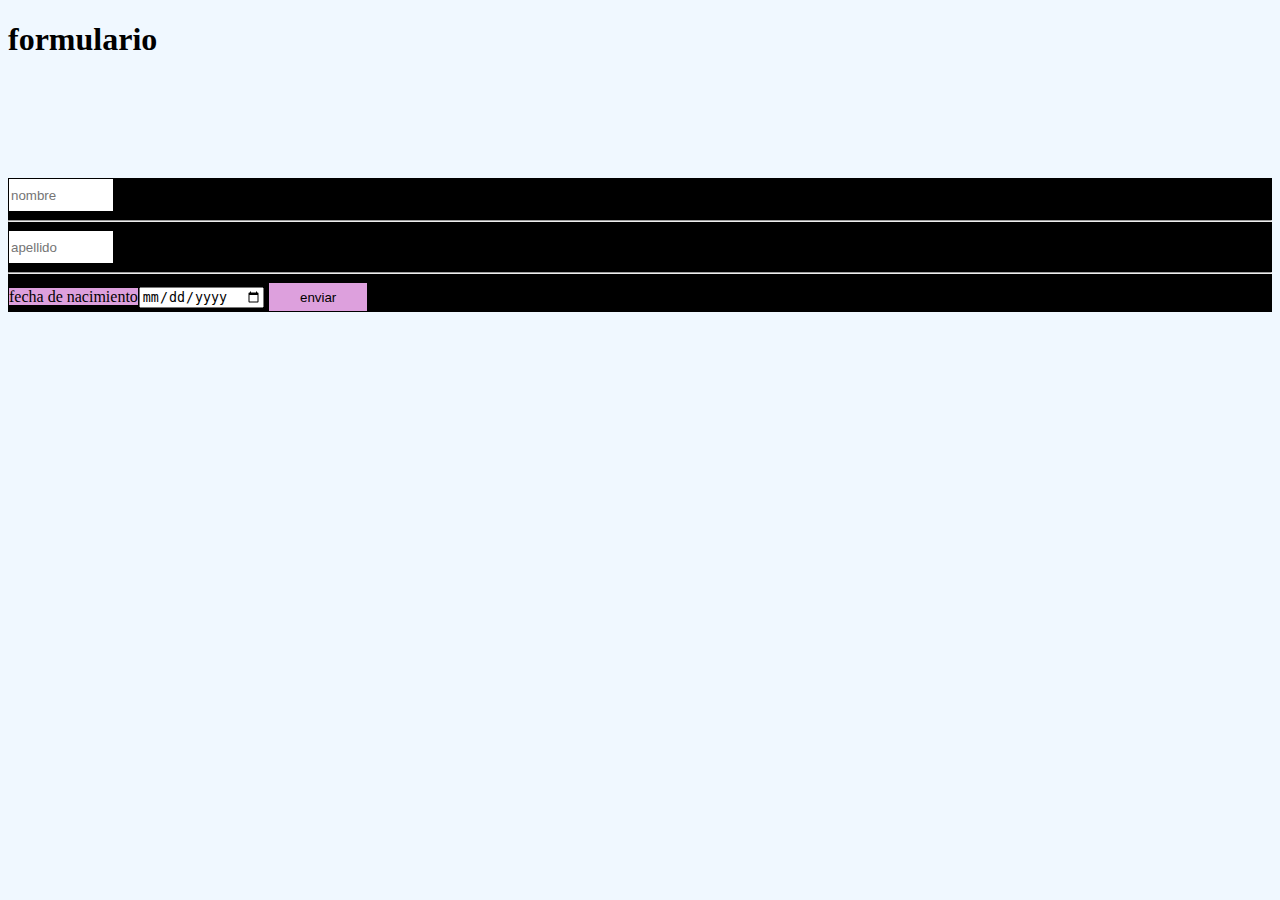
<file: codigo2.html>
<!DOCTYPE html>
<html lang="en">
<head>
    <meta charset="UTF-8">
    <meta name="viewport" content="width=device-width, initial-scale=1.0">
    <link rel="stylesheet" href="main.css">
    <title>Formularo</title>
</head>
<body>
<h1 class="text">formulario </h1>
<div class="caja">
    <form action="">
        <input class="cajatexto" type="text" name="nombre " id="nombre" placeholder="nombre"><hr>
        <input class="cajaapellido"    type="text" name="apellido" id="apellido" placeholder="apellido"><hr>
        <label class="cajafecha"   for="fecha">fecha de nacimiento</label><input type="date" name="fecha " id="fecha">
        <button class="enviar"    onclick="recuperar();">enviar</button>
    </form>
</div>   
<script>
    function recuperar(){
        var nom = document.getElementById("nombre").value;
        var ape = document.getElementById("apellido").value;
        var fec = document.getElementById("fecha").value;
        alert ("hola wuenas noches:"+ nom +" "+ ape +""+ fec +"");
    }
</script>
</body>
</file>
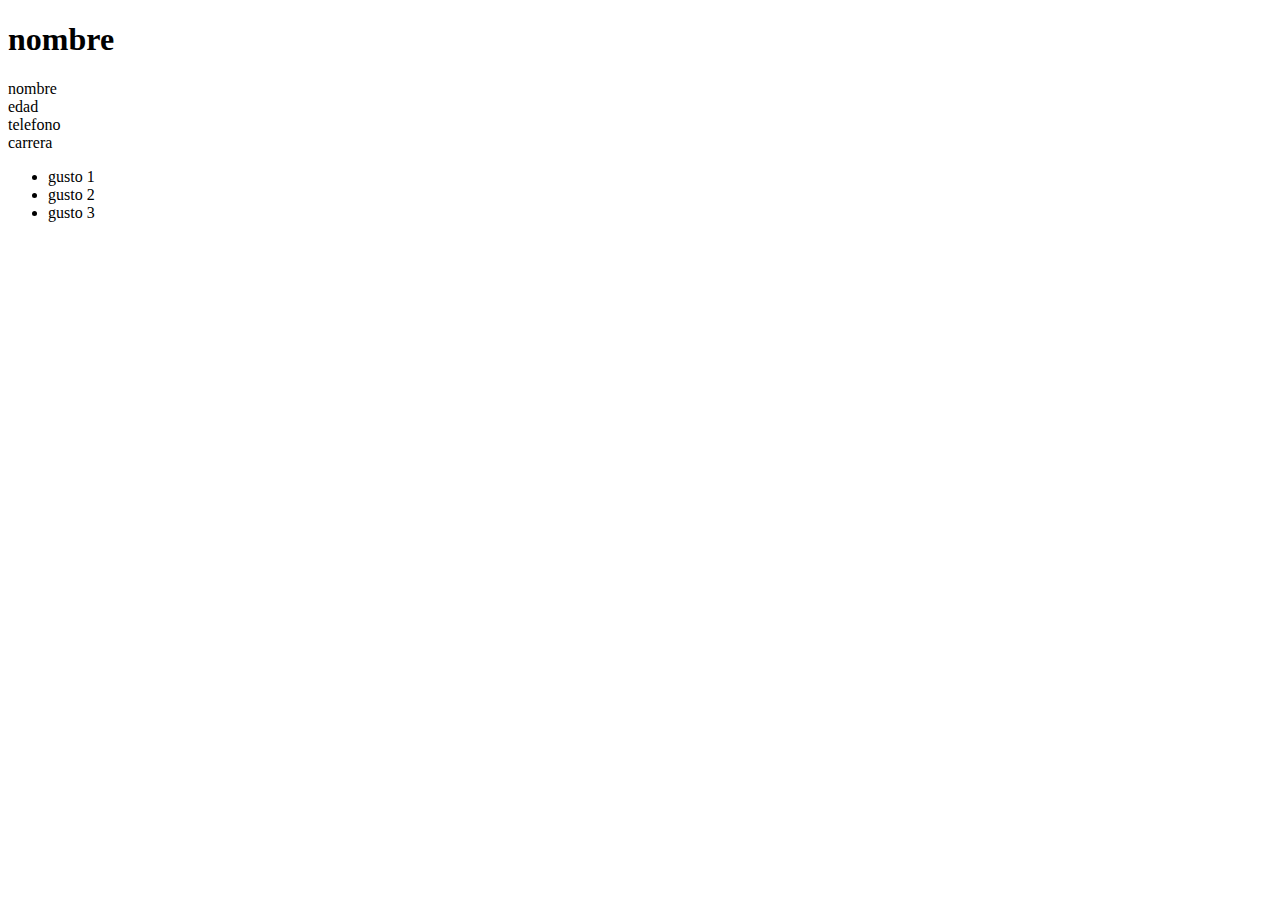
<file: index-3.html>
<!doctype html>
<html>
    <heard>
  <body>
      <seleccion>
          <h1>nombre</h1>
      </seleccion>
      <div>nombre</div>
      <div>edad</div>
      <div>telefono</div>
      <div>carrera</div>
      <seleccion>
          <ul>
              <li>gusto 1</li>
              <li>gusto 2</li>
              <li>gusto 3</li>
              
          </ul>
      </seleccion>
  </body>
</file>
<file: main.css>
body{
    background-color: aliceblue;
}
.caja{
   margin-top: 120px;
   width: 100%;
   height: 400%;
   align-items: center;
   background-color: black;
   border-color: black;
   border: 2px solid0;
}
.texto{
   font-size: 100px;
   font-family: 'Franklin Gothic Medium', 'Arial Narrow', Arial, sans-serif;
   color:white;
   text-align: center;
}
.cajatexto{
   width: 100px;
   height: 30px;
   padding: auto;
   background: white;
   border: 1px solid black;
}
.cajaapellido{
   width: 100px;
   height: 30px;
   padding: auto;
   background: white;
   border: 1px solid black;
}
.cajafecha{
   width: 100px;
   height: 30px;
   padding: auto;
   background: plum;
   border: 1px solid black;
}
.enviar{
   width: 100px;
   height: 30px;
   padding: auto;
   background: plum;
   border: 1px solid black;
}
</file>
